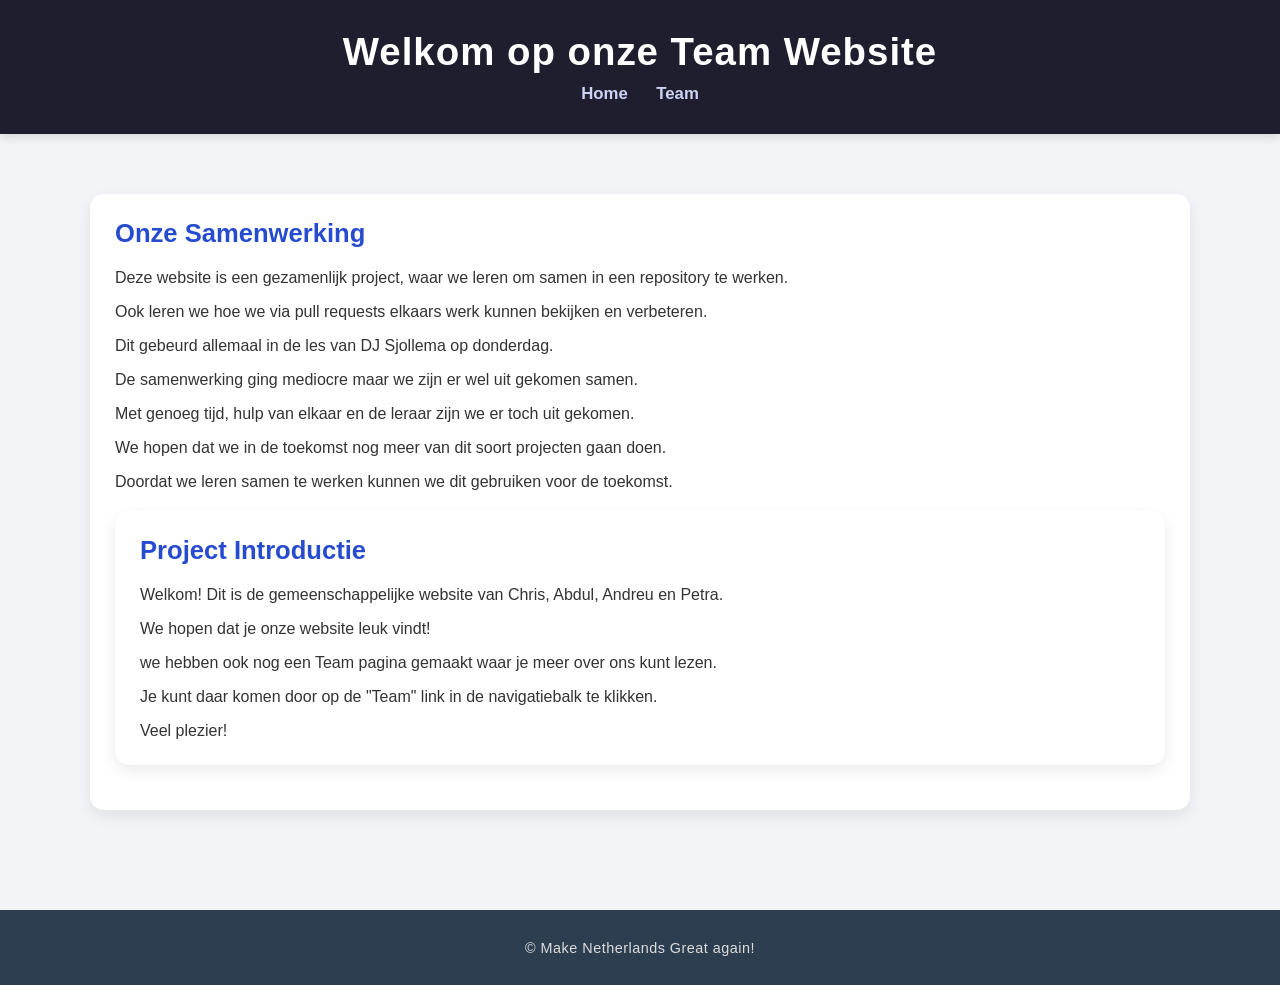
<file: index.html>
<!DOCTYPE html>
<html lang="nl">
<head>
    <meta charset="UTF-8" />
    <meta name="viewport" content="width=device-width, initial-scale=1.0" />
    <title>Team Website</title>
    <link rel="stylesheet" href="style.css" />
</head>
<body>
    <header>
        <h1>Welkom op onze Team Website</h1>
        <nav>
            <a href="index.html">Home</a>
            <a href="team.html">Team</a>
        </nav>
    </header>

    <main>

        <section class="hero">
            <h2>Onze Samenwerking</h2>
            <p>Deze website is een gezamenlijk project, waar we leren om samen in een repository te werken.<p>
            <p>Ook leren we hoe we via pull requests elkaars werk kunnen bekijken en verbeteren.</p>
                </p>Dit gebeurd allemaal in de les van DJ Sjollema op donderdag.</p>
                <p>De samenwerking ging mediocre maar we zijn er wel uit gekomen samen.</p>
                <p>Met genoeg tijd, hulp van elkaar en de leraar zijn we er toch uit gekomen.</p>
                <p>We hopen dat we in de toekomst nog meer van dit soort projecten gaan doen.
                <p>Doordat we leren samen te werken kunnen we dit gebruiken voor de toekomst.
                    

            </p>
        <section>
            <h2>Project Introductie</h2>
            <p>Welkom! Dit is de gemeenschappelijke website van Chris, Abdul, Andreu en Petra.</p>
            <p>We hopen dat je onze website leuk vindt!
                </p> we hebben ook nog een Team pagina gemaakt waar je meer over ons kunt lezen.
                </p> Je kunt daar komen door op de "Team" link in de navigatiebalk te klikken.
                </p> Veel plezier!
        </section>
    </main>

    <footer>
        <p>&copy; Make Netherlands Great again!</p>
    </footer>
</body>
</html>
</file>
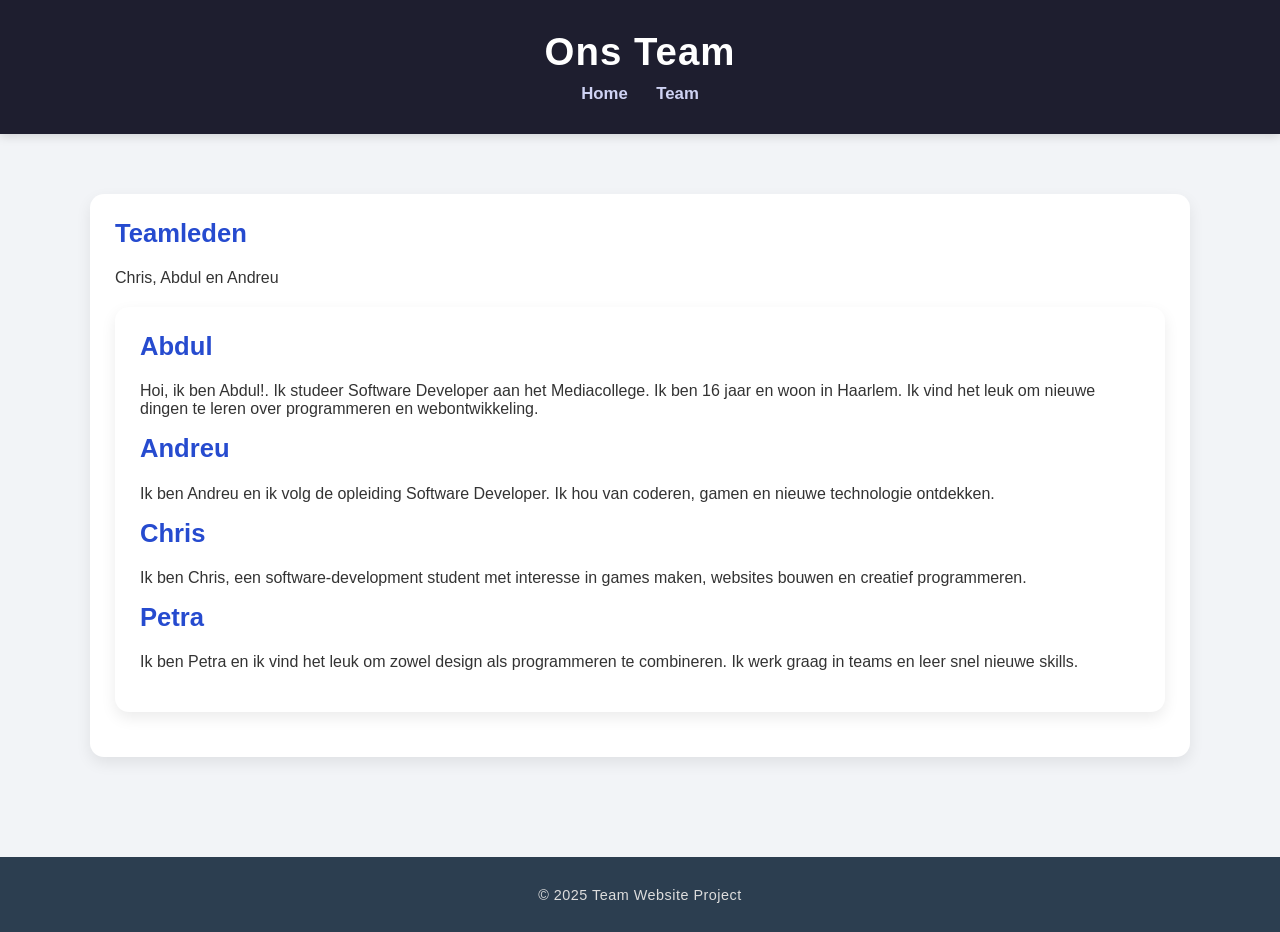
<file: team.html>
<!DOCTYPE html>
<html lang="nl">
<head>
    <meta charset="UTF-8" />
    <meta name="viewport" content="width=device-width, initial-scale=1.0" />
    <title>Ons Team</title>
    <link rel="stylesheet" href="style.css" />
</head>
<body>
    <header>
        <h1>Ons Team</h1>
        <nav>
            <a href="index.html">Home</a>
            <a href="team.html" class="active">Team</a>
        </nav>
    </header>

    <main>
        <section>
            <h2>Teamleden</h2>
            <p>Chris, Abdul en Andreu</p>

        <section class="team-container">

            <article class="team-member">
                <h2>Abdul</h2>
                <p>Hoi, ik ben Abdul!. Ik studeer Software Developer aan het Mediacollege. 
                   Ik ben 16 jaar en woon in Haarlem. Ik vind het leuk om nieuwe dingen 
                   te leren over programmeren en webontwikkeling.</p>
            </article>

            <article class="team-member">
                <h2>Andreu</h2>
                <p>Ik ben Andreu en ik volg de opleiding Software Developer. 
                   Ik hou van coderen, gamen en nieuwe technologie ontdekken.</p>
            </article>

            <article class="team-member">
                <h2>Chris</h2>
                <p>Ik ben Chris, een software-development student met interesse in 
                   games maken, websites bouwen en creatief programmeren.</p>
            </article>

            <article class="team-member">
                <h2>Petra</h2>
                <p>Ik ben Petra en ik vind het leuk om zowel design als programmeren 
                   te combineren. Ik werk graag in teams en leer snel nieuwe skills.</p>
            </article>


        </section>
    </main>

    <footer>
        <p>&copy; 2025 Team Website Project</p>
    </footer>
</body>
</html>
</file>
<file: style.css>
/* Algemene stijl */
/* -------- Algemeen -------- */
body {
    font-family: "Inter", Arial, sans-serif;
    margin: 0;
    padding: 0;
    background: #f2f4f7;
    color: #333;
}

/* Header */
header {
    background: linear-gradient(135deg, #2c3e50, #4a6572);
    color: white;
    padding: 30px 20px;
    text-align: center;
    box-shadow: 0 3px 6px rgba(0,0,0,0.1);
}

nav a {
    color: #f0f0f0;
    margin: 0 20px;
    text-decoration: none;
    font-weight: 600;
    transition: 0.3s;
}

nav a:hover {
    color: #ffd369;
    text-decoration: underline;
}

/* Main */
main {
    padding: 40px 20px;
    max-width: 900px;
    margin: auto;
}

/* Content sections */
section {
    background: white;
    padding: 25px;
    border-radius: 12px;
    margin-bottom: 30px;
    box-shadow: 0 4px 10px rgba(0,0,0,0.08);
    transition: 0.25s;
    background: linear-gradient(135deg, #eef1f6, #dfe4ea);
    color: #333;
}

/* -------- Header -------- */
header {
    background: #1e1e2f;
    color: white;
    padding: 30px 20px;
    text-align: center;
    box-shadow: 0 2px 10px rgba(0,0,0,0.15);
}

header h1 {
    margin: 0;
    font-size: 2.4rem;
    letter-spacing: 1px;
}

/* -------- Navigatie -------- */
nav {
    margin-top: 10px;
}

nav a {
    color: #cfd3f4;
    margin: 0 12px;
    text-decoration: none;
    font-weight: 600;
    font-size: 1.05rem;
    transition: color 0.2s, transform 0.2s;
}

nav a:hover {
    color: #ffffff;
    transform: translateY(-2px);
}

/* -------- Main content -------- */
main {
    padding: 40px 20px;
    max-width: 1100px;
    margin: auto;
}

/* -------- Team cards / Sections -------- */
section {
    background: white;
    padding: 25px;
    margin: 20px 0;
    border-radius: 14px;
    box-shadow: 0 6px 15px rgba(0,0,0,0.08);
    transition: transform 0.25s ease, box-shadow 0.25s ease;
}

section:hover {
    transform: translateY(-6px);
    box-shadow: 0 10px 25px rgba(0,0,0,0.12);
}

section h2 {
    margin-top: 0;
    color: #264bcf;
    font-size: 1.6rem;
}

/* -------- Footer -------- */
footer {
    background-color: #1e1e2f;
    color: white;
    text-align: center;
    padding: 18px;
    margin-top: 50px;
    font-size: 0.95rem;
    letter-spacing: 0.3px;
}

section:hover {
    transform: translateY(-3px);
    box-shadow: 0 6px 16px rgba(0,0,0,0.12);
}

/* Footer */
footer {
    background: #2c3e50;
    color: #ddd;
    text-align: center;
    padding: 15px;
    margin-top: 40px;
    font-size: 0.9rem;
    letter-spacing: 0.5px;
}
</file>
